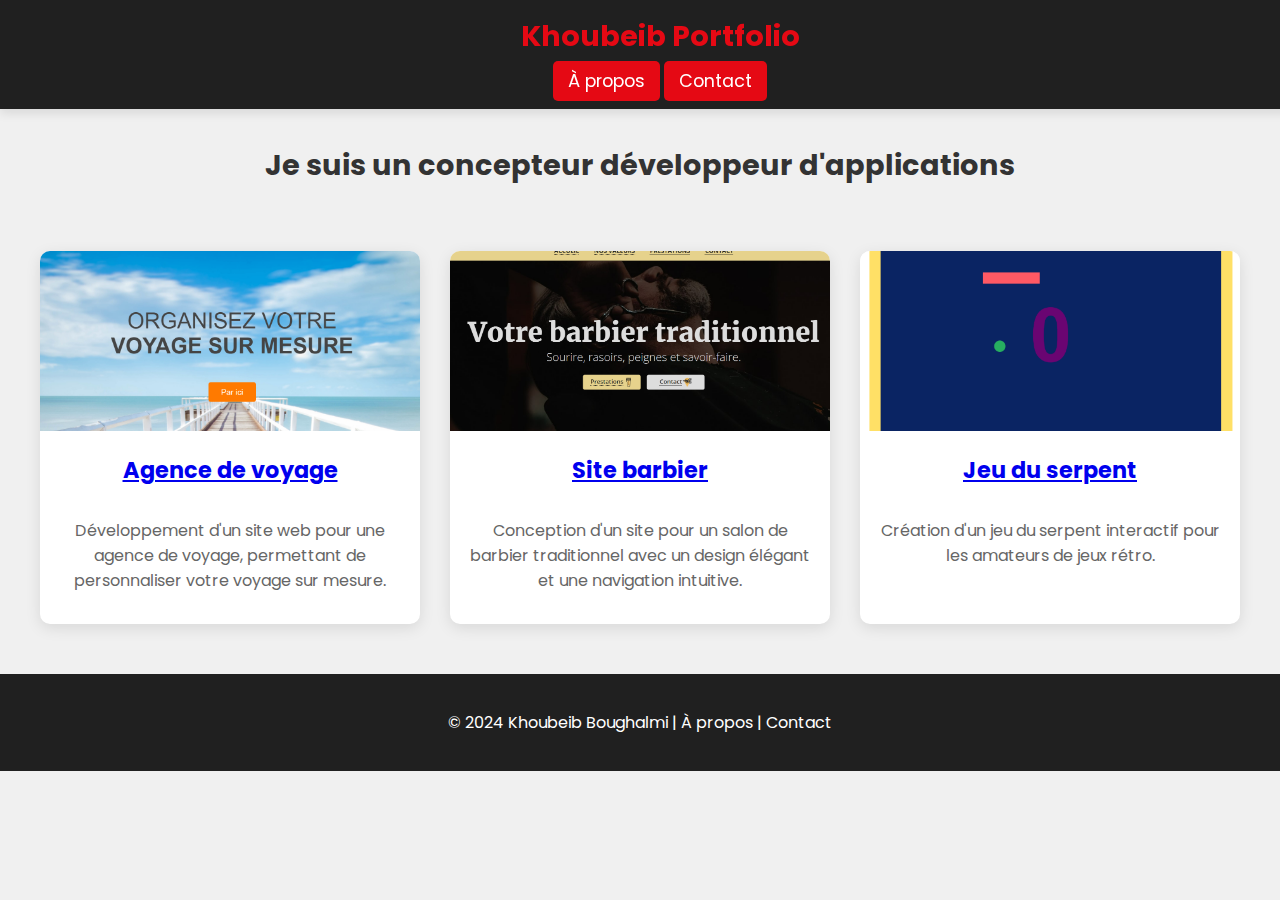
<file: index.html>
<!DOCTYPE html>
<html lang="fr">
  <head>
    <meta charset="UTF-8" />
    <meta name="viewport" content="width=device-width, initial-scale=1.0" />
    <title>Khoubeib Portfolio</title>
    <link rel="stylesheet" href="./public/style.css" />
  </head>
  <body>
    <header>
      <h1>Khoubeib Portfolio</h1>
      <nav>
        <a href="./public/about.html" aria-label="Voir la page À propos"
          >À propos</a
        >
        <a href="./public/contact.html" aria-label="Voir la page Contact"
          >Contact</a
        >
      </nav>
    </header>

    <main>
      <h2>Je suis un concepteur développeur d'applications</h2>

      <section class="project-grid">
        <div class="project-card">
          <img
            src="./assets/images/agence-de-voyage.png"
            alt="projet developpement site agence de voyage"
          />
          <h3>
            <a
              href="https://travelagencyfr.netlify.app/"
              target="_blank"
              rel="noopener noreferrer"
              aria-label="Voir le site de l'agence de voyage"
            >
              Agence de voyage
            </a>
          </h3>
          <p>
            Développement d'un site web pour une agence de voyage, permettant de
            personnaliser votre voyage sur mesure.
          </p>
        </div>

        <div class="project-card">
          <img
            src="./assets/images/barbier.png"
            alt="projet developpement site barbier"
          />
          <h3>
            <a
              href="https://khoubeib74.github.io/Site-barbier/"
              target="_blank"
              rel="noopener noreferrer"
              aria-label="Voir le site du barbier"
            >
              Site barbier
            </a>
          </h3>
          <p>
            Conception d'un site pour un salon de barbier traditionnel avec un
            design élégant et une navigation intuitive.
          </p>
        </div>

        <div class="project-card">
          <img
            src="./assets/images/jeu-de-serpent.png"
            alt="projet developpement jeu du serpent"
          />
          <h3>
            <a
              href="https://snakebgh.netlify.app/"
              target="_blank"
              rel="noopener noreferrer"
              aria-label="Voir le jeu du serpent"
            >
              Jeu du serpent
            </a>
          </h3>
          <p>
            Création d'un jeu du serpent interactif pour les amateurs de jeux
            rétro.
          </p>
        </div>
      </section>
    </main>

    <footer>
      <p>
        &copy; 2024 Khoubeib Boughalmi |
        <a href="./public/about.html">À propos</a> |
        <a href="./public/contact.html">Contact</a>
      </p>
    </footer>
  </body>
</html>
</file>
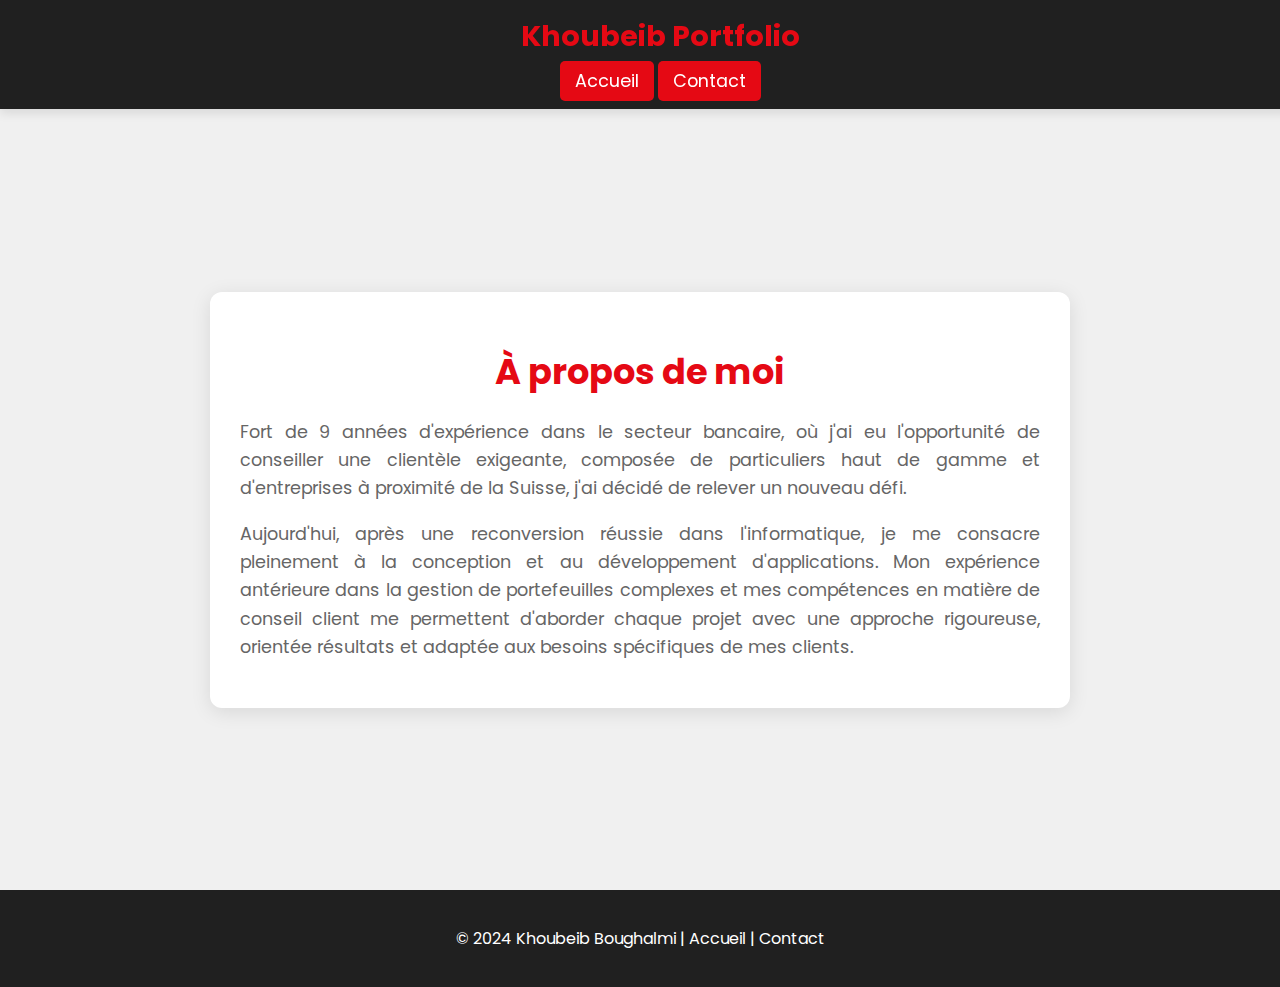
<file: public/about.html>
<!DOCTYPE html>
<html lang="fr">
  <head>
    <meta charset="UTF-8" />
    <meta name="viewport" content="width=device-width, initial-scale=1.0" />
    <title>À propos de moi</title>
    <link rel="stylesheet" href="./style.css" />
  </head>
  <body>
    <header>
      <h1>Khoubeib Portfolio</h1>
      <nav>
        <a href="../index.html" aria-label="Retour à la page d'accueil"
          >Accueil</a
        >
        <a href="./contact.html" aria-label="Voir la page Contact">Contact</a>
      </nav>
    </header>

    <main>
      <div class="about-section">
        <div class="about-card">
          <h1>À propos de moi</h1>
          <p>
            Fort de 9 années d'expérience dans le secteur bancaire, où j'ai eu
            l'opportunité de conseiller une clientèle exigeante, composée de
            particuliers haut de gamme et d'entreprises à proximité de la
            Suisse, j'ai décidé de relever un nouveau défi.
          </p>
          <p>
            Aujourd'hui, après une reconversion réussie dans l'informatique, je
            me consacre pleinement à la conception et au développement
            d'applications. Mon expérience antérieure dans la gestion de
            portefeuilles complexes et mes compétences en matière de conseil
            client me permettent d'aborder chaque projet avec une approche
            rigoureuse, orientée résultats et adaptée aux besoins spécifiques de
            mes clients.
          </p>
        </div>
      </div>
    </main>

    <footer>
      <p>
        &copy; 2024 Khoubeib Boughalmi | <a href="../index.html">Accueil</a> |
        <a href="./contact.html">Contact</a>
      </p>
    </footer>
  </body>
</html>
</file>
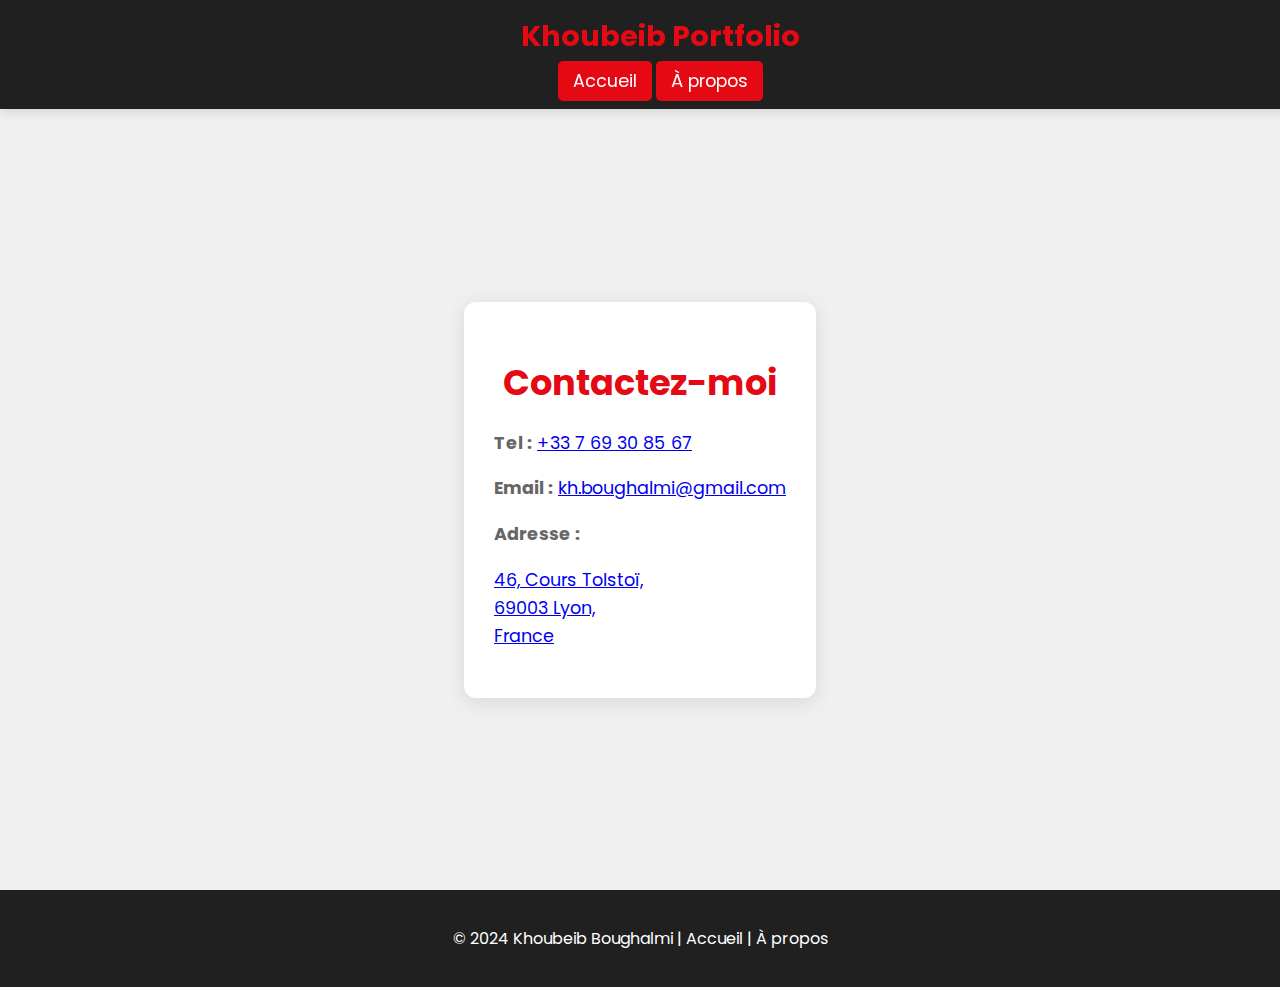
<file: public/contact.html>
<!DOCTYPE html>
<html lang="fr">
  <head>
    <meta charset="UTF-8" />
    <meta name="viewport" content="width=device-width, initial-scale=1.0" />
    <title>Contactez-moi</title>
    <link rel="stylesheet" href="./style.css" />
  </head>
  <body>
    <header>
      <h1>Khoubeib Portfolio</h1>
      <nav>
        <a href="../index.html" aria-label="Retour à la page d'accueil"
          >Accueil</a
        >
        <a href="./about.html" aria-label="Voir la page À propos">À propos</a>
      </nav>
    </header>

    <main>
      <div class="contact-section">
        <div class="contact-card">
          <h1>Contactez-moi</h1>
          <p>
            <strong>Tel :</strong>
            <a href="tel:+33769308567" class="contact-link"
              >+33 7 69 30 85 67</a
            >
          </p>
          <p>
            <strong>Email :</strong>
            <a href="mailto:kh.boughalmi@gmail.com" class="contact-link"
              >kh.boughalmi@gmail.com</a
            >
          </p>
          <p><strong>Adresse :</strong></p>
          <p>
            <a
              href="https://www.google.com/maps/search/?api=1&query=46+Cours+Tolstoi+69003+Lyon"
              target="_blank"
              rel="noopener noreferrer"
              aria-label="Voir l'adresse sur Google Maps"
              class="contact-link"
            >
              46, Cours Tolstoï,<br />
              69003 Lyon,<br />
              France
            </a>
          </p>
        </div>
      </div>
    </main>

    <footer>
      <p>
        &copy; 2024 Khoubeib Boughalmi | <a href="../index.html">Accueil</a> |
        <a href="./about.html">À propos</a>
      </p>
    </footer>
  </body>
</html>
</file>
<file: public/style.css>
/* Importation de la police Poppins depuis Google Fonts */
@import url("https://fonts.googleapis.com/css2?family=Poppins:wght@300;400;600&display=swap");

/* Global Styles */
body {
  font-family: "Poppins", sans-serif;
  background-color: #f0f0f0;
  color: #333;
  margin: 0;
  padding: 0;
  box-sizing: border-box;
}

/* En-tête */
header {
  background-color: #202020;
  color: white;
  padding: 15px 20px;
  text-align: center; /* Centre le contenu */
  position: fixed;
  width: 100%;
  top: 0;
  z-index: 10;
  box-shadow: 0 4px 10px rgba(0, 0, 0, 0.1);
}

header h1 {
  font-size: 1.8em;
  color: #e50914;
  margin: 0;
  padding-bottom: 10px; /* Ajoute un espace sous le titre */
}

/* Navigation */
nav {
  display: inline-block; /* Change la disposition pour un élément en ligne */
  gap: 15px;
}

nav a {
  color: white;
  text-decoration: none;
  font-size: 1.1em;
  padding: 8px 15px;
  background-color: #e50914;
  border-radius: 5px;
  transition: background-color 0.3s ease;
}

nav a:hover {
  background-color: #b20710;
}

/* Section principale */
main {
  padding: 120px 10px 10px; /* Ajustez la valeur en fonction de la hauteur du header */
}

h2 {
  text-align: center;
  font-size: 1.8em;
  color: #333;
  margin-top: 5;
}

/* Grille des projets */
.project-grid {
  display: grid;
  grid-template-columns: repeat(auto-fill, minmax(280px, 1fr));
  gap: 30px;
  padding: 40px 0;
  max-width: 1200px;
  margin: 0 auto;
}

/* Style des cartes de projet */
.project-card {
  background-color: white;
  border-radius: 10px;
  overflow: hidden;
  box-shadow: 0 4px 15px rgba(0, 0, 0, 0.1);
  transition: transform 0.3s ease, box-shadow 0.3s ease;
}

.project-card:hover {
  transform: translateY(-10px);
  box-shadow: 0 10px 30px rgba(0, 0, 0, 0.15);
}

.project-card img {
  width: 100%;
  height: 180px;
  object-fit: cover;
}

.project-card h3 {
  font-size: 1.4em;
  color: #e50914;
  padding: 15px;
  margin: 0;
  text-align: center;
}

.project-card p {
  font-size: 1em;
  color: #666;
  padding: 0 15px 15px;
  text-align: center;
}

/* Boutons créatifs */
a.button {
  display: inline-block;
  padding: 12px 25px;
  background-color: #e50914;
  color: white;
  border-radius: 50px;
  text-decoration: none;
  font-size: 1.1em;
  transition: background-color 0.3s ease;
  margin: 10px;
  text-align: center;
}

a.button:hover {
  background-color: #b20710;
}

/* Pied de page */
footer {
  text-align: center;
  padding: 20px;
  background-color: #202020;
  color: white;
}

footer a {
  color: white;
  text-decoration: none;
}

footer a:hover {
  text-decoration: underline;
}

/* Section About et Contact */
.about-section,
.contact-section {
  display: flex;
  justify-content: center;
  align-items: center;
  min-height: 80vh;
  padding: 20px;
  background-color: #f0f0f0;
}

.about-card,
.contact-card {
  background-color: white;
  border-radius: 12px;
  box-shadow: 0 4px 20px rgba(0, 0, 0, 0.1);
  max-width: 800px;
  padding: 30px;
  text-align: center;
  transition: transform 0.3s ease, box-shadow 0.3s ease;
}

.about-card:hover,
.contact-card:hover {
  transform: translateY(-10px);
  box-shadow: 0 10px 30px rgba(0, 0, 0, 0.15);
}

.about-card h1,
.contact-card h1 {
  font-size: 2.2em;
  color: #e50914;
  margin-bottom: 20px;
}

.about-card p,
.contact-card p {
  font-size: 1.1em;
  color: #666;
  line-height: 1.6;
  text-align: justify;
}

/* Responsive Design */
@media screen and (max-width: 768px) {
  header h1 {
    font-size: 1.5em;
  }

  nav a {
    font-size: 1em;
    padding: 6px 12px;
  }

  .project-card h3 {
    font-size: 1.2em;
  }

  .project-card p {
    font-size: 0.9em;
  }

  a.button {
    font-size: 1em;
    padding: 10px 20px;
  }

  .about-card h1,
  .contact-card h1 {
    font-size: 1.8em;
  }

  .about-card p,
  .contact-card p {
    font-size: 1em;
  }

  .about-section,
  .contact-section {
    padding: 10px;
  }
}

@media screen and (max-width: 480px) {
  header {
    padding: 10px 15px;
  }

  main {
    padding: calc(10px + 60px) 10px 30px; /* Ajustement pour les petits écrans */
  }

  .project-grid {
    grid-template-columns: 1fr;
  }

  .about-card h1,
  .contact-card h1 {
    font-size: 1.6em;
  }

  .about-card p,
  .contact-card p {
    font-size: 0.9em;
  }

  nav {
    flex-direction: column; /* Ajoute un empilement vertical pour mobile */
    align-items: center;
  }

  nav a {
    width: 100%;
    text-align: center;
  }
}
</file>
